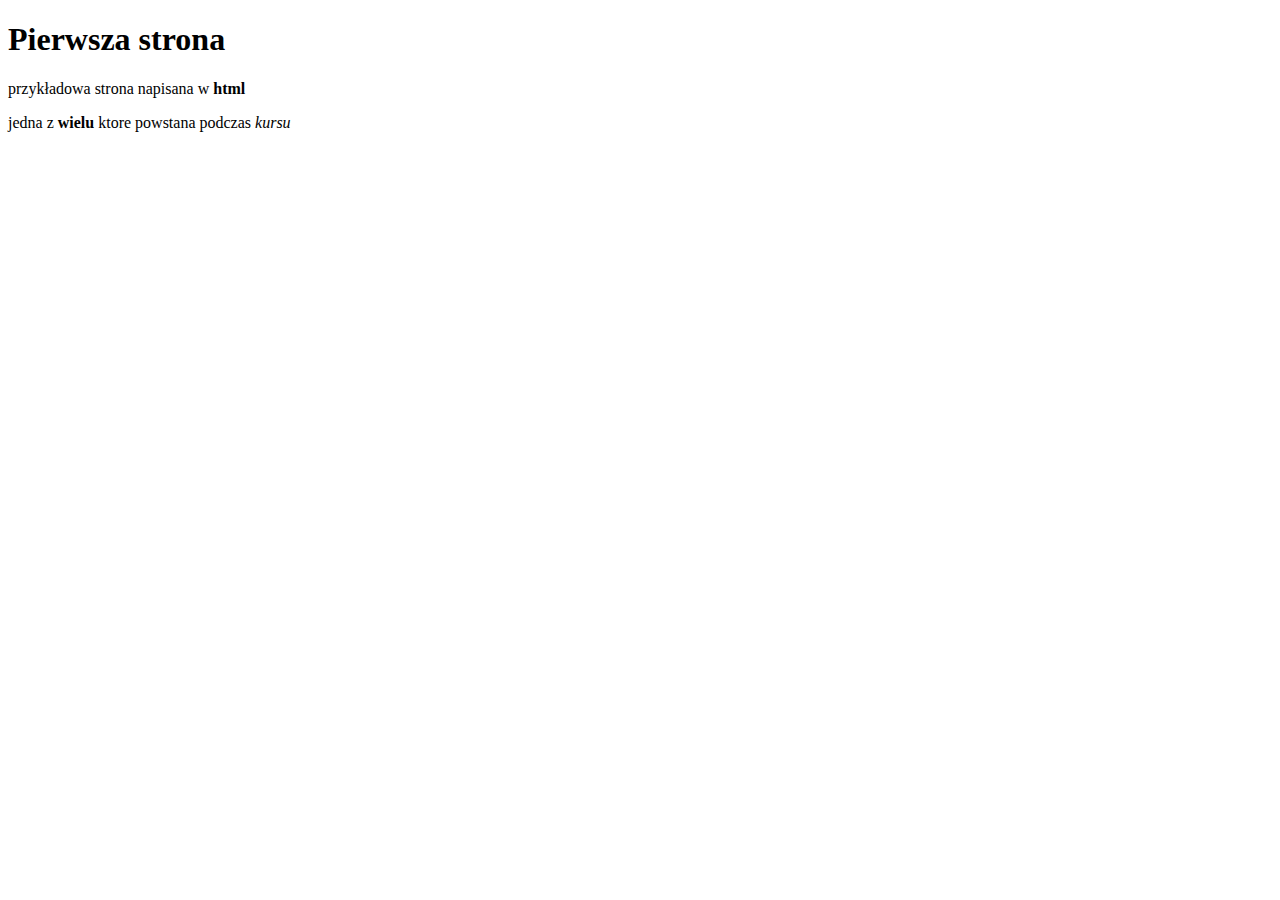
<file: index.html>
<!DOCTYPE html>
<html lang="en">
<head>
    <meta charset="UTF-8">
    <meta name="viewport" content="width=device-width, initial-scale=1.0">
    <title>tekst na html</title>
</head>
<body>
    <h1>Pierwsza strona</h1>
    <p>przykładowa strona napisana w <b>html</b></p>
    <p>jedna z <b>wielu</b> ktore powstana podczas <i>kursu</i></p>
    
</body>
</html>
</file>
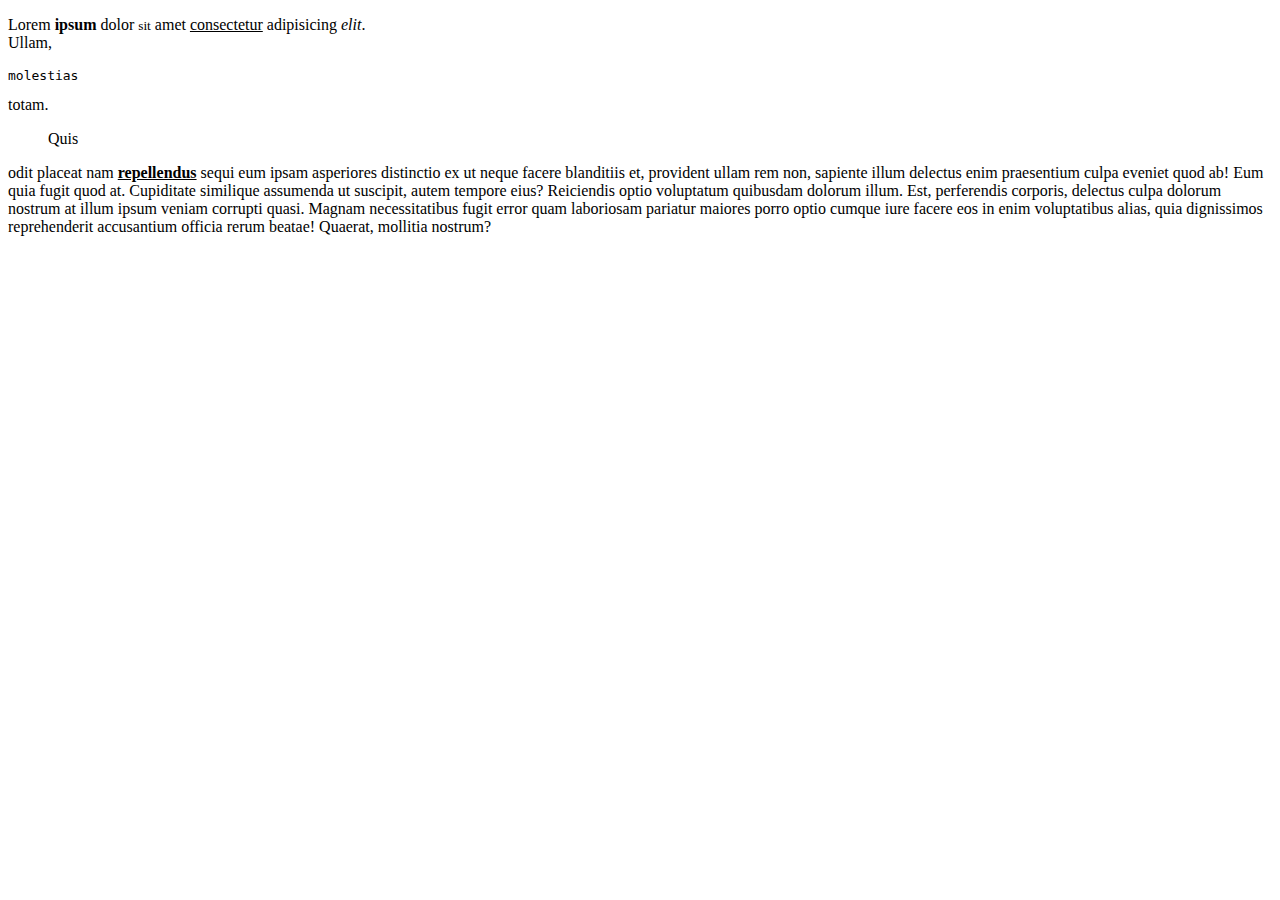
<file: format text.html>
<!DOCTYPE html>
<html lang="en">
<head>
    <meta charset="UTF-8">
    <meta name="viewport" content="width=device-width, initial-scale=1.0">
    <title>Document</title>
</head>
<body>
    <p>Lorem <b>ipsum</b> dolor <small>sit</small> amet <u>consectetur</u> adipisicing <i>elit</i>. <br>Ullam, <pre>molestias</pre> totam. <blockquote cite="https://">Quis</blockquote> odit placeat nam <b><u>repellendus</u></b> sequi eum ipsam asperiores distinctio ex ut neque facere blanditiis et, provident ullam rem non, sapiente illum delectus enim praesentium culpa eveniet quod ab! Eum quia fugit quod at. Cupiditate similique assumenda ut suscipit, autem tempore eius? Reiciendis optio voluptatum quibusdam dolorum illum. Est, perferendis corporis, delectus culpa dolorum nostrum at illum ipsum veniam corrupti quasi. Magnam necessitatibus fugit error quam laboriosam pariatur maiores porro optio cumque iure facere eos in enim voluptatibus alias, quia dignissimos reprehenderit accusantium officia rerum beatae! Quaerat, mollitia nostrum?</p>
</body>
</html>
</file>
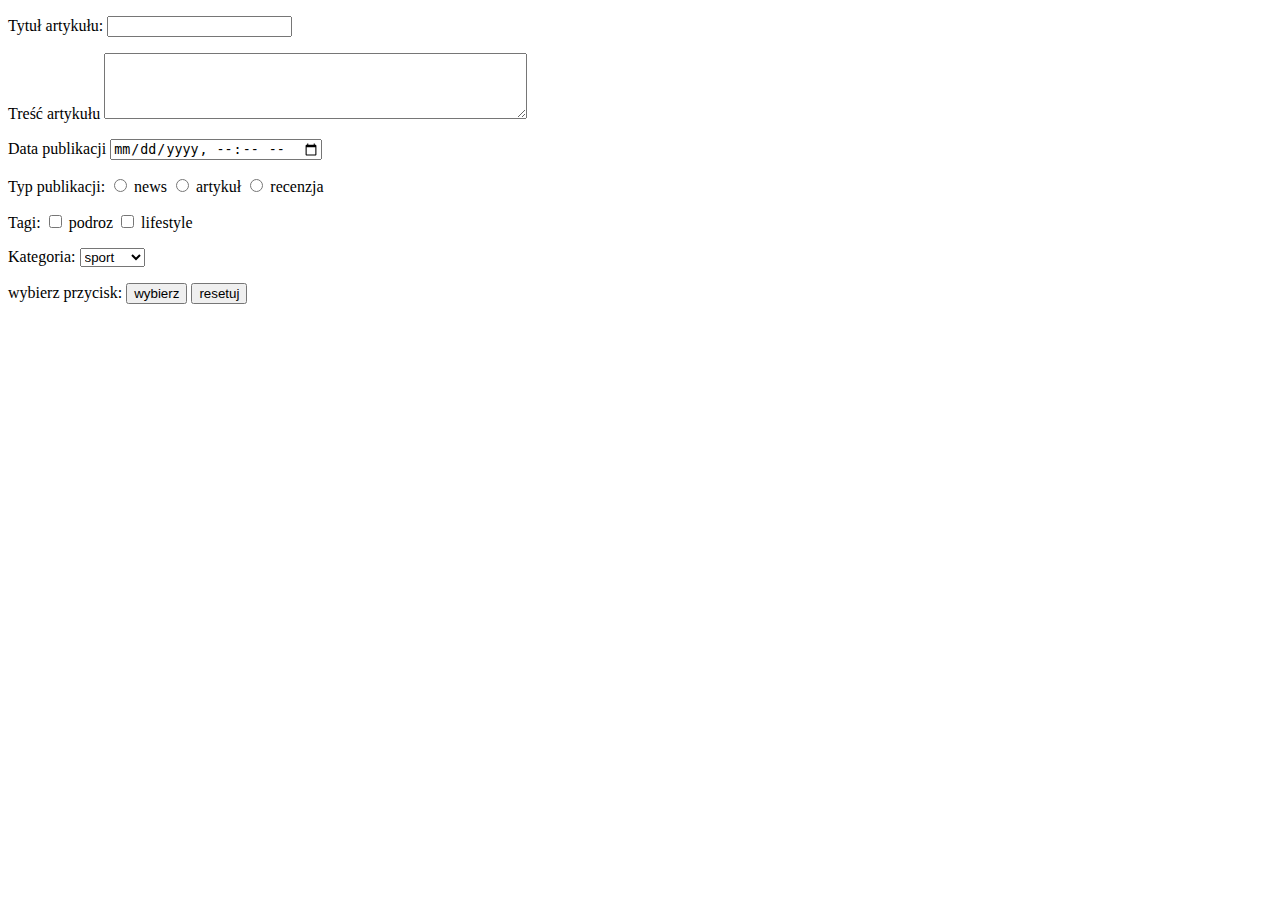
<file: formtest.html>
<!DOCTYPE html>
<html lang="en">
<head>
    <meta charset="UTF-8">
    <meta name="viewport" content="width=device-width, initial-scale=1.0">
    <title>Document</title>
</head>
<body>
    <form action="new_article.php" method="POST">
        <p>
            <label for="title">Tytuł artykułu:</label>
            <input type="text" name="title" id="title">
        </p>
        <p>
            <label for="content">Treść artykułu</label>
                <textarea name="content" id="content" cols="50" rows="4"></textarea>
        </p>
        <p>
            <label for="publication-date">Data publikacji</label>
            <input type="datetime-local" name="publication-date" id="publication-date">
        </p>
        <p>
            Typ publikacji:
            <input type="radio" name="type" id="news" value="news">
            <label for="news">news</label>
            <input type="radio" name="type" id="article" value="article">
            <label for="article">artykuł</label>
            <input type="radio" name="type" id="recenzja" value="recenzja">
            <label for="recenzja">recenzja</label>
        </p>
        <p>
            Tagi:
            <input type="checkbox" name="tag" id="journey" value="journey">
            <label for="journey">podroz</label>
            <input type="checkbox" name="tag" id="lifestyle" value="lifestyle">
            <label for="lifestyle">lifestyle</label>
        </p>
        <p>
            <label for="category">Kategoria</label>:
            <select name="category" id="category">
                <option value="sport">sport</option>
                <option value="historia">historia</option>
            </select>
        </p>
        <p>
            <label for="przycisk">wybierz przycisk:</label>
            <button type="submit">wybierz</button>
            <button type="reset">resetuj</button>
        </p>

    </form>
</body>
</html>
</file>
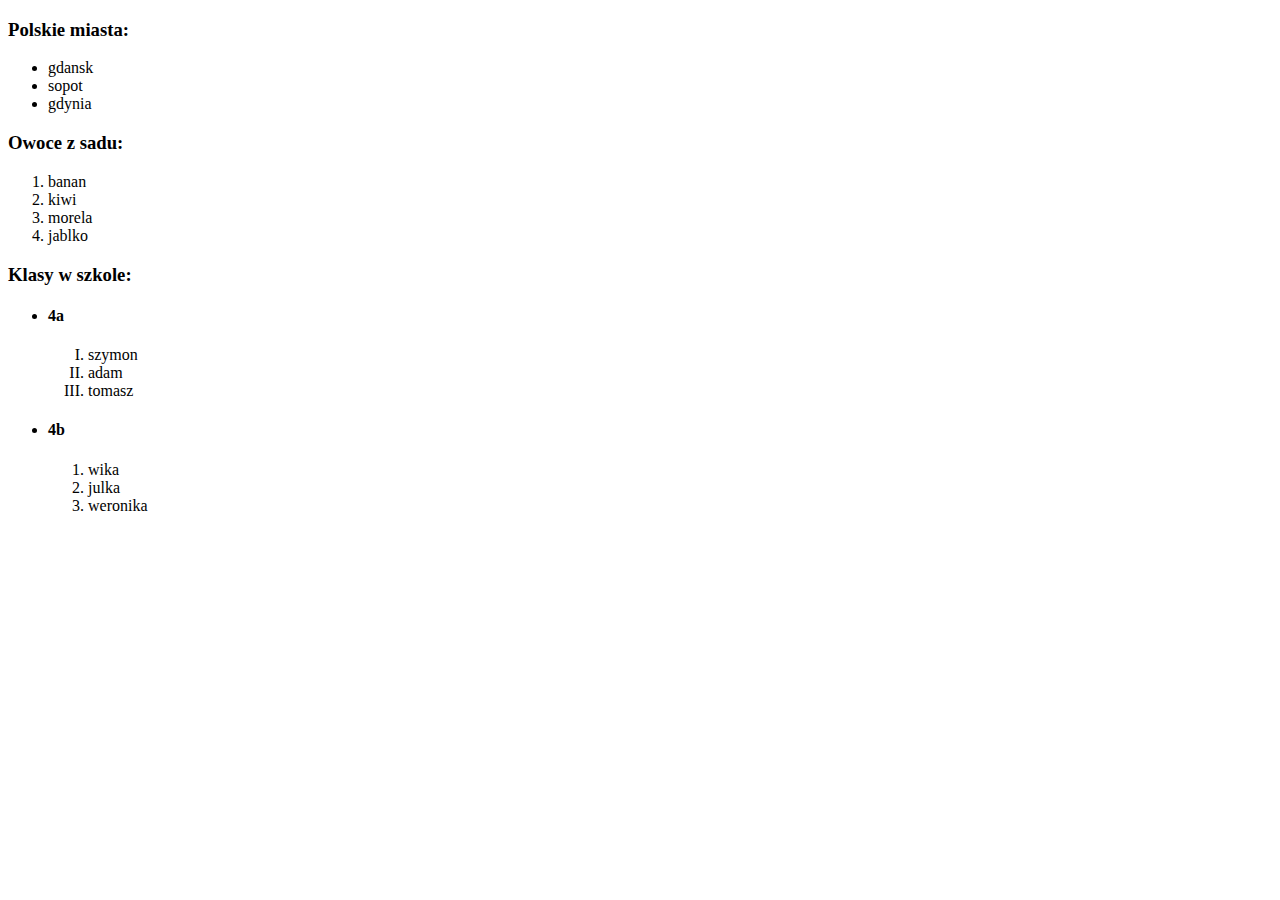
<file: lists.html>
<!DOCTYPE html>
<html lang="en">
<head>
    <meta charset="UTF-8">
    <meta name="viewport" content="width=device-width, initial-scale=1.0">
    <title>Document</title>
</head>
<body>
    <h3>Polskie miasta:</h3>
    <ul>
        <li>gdansk</li>
        <li>sopot</li>
        <li>gdynia</li>
    </ul>
    

    <h3>Owoce z sadu:</h3>
    <ol>
        <li>banan</li>
        <li>kiwi</li>
        <li>morela</li>
        <li>jablko</li>
    </ol>

    <h3>Klasy w szkole:</h3>
    <ul>
        <li>
            <h4>4a</h4>
            <ol type="I">
                <li>szymon</li>
                <li>adam</li>
                <li>tomasz</li>
            </ol>
        </li>
        <li>
            <h4>4b</h4>
            <ol>
                <li>wika</li>
                <li>julka</li>
                <li>weronika</li>
            </ol>
        </li>
    </ul>
</body>
</html>
</file>
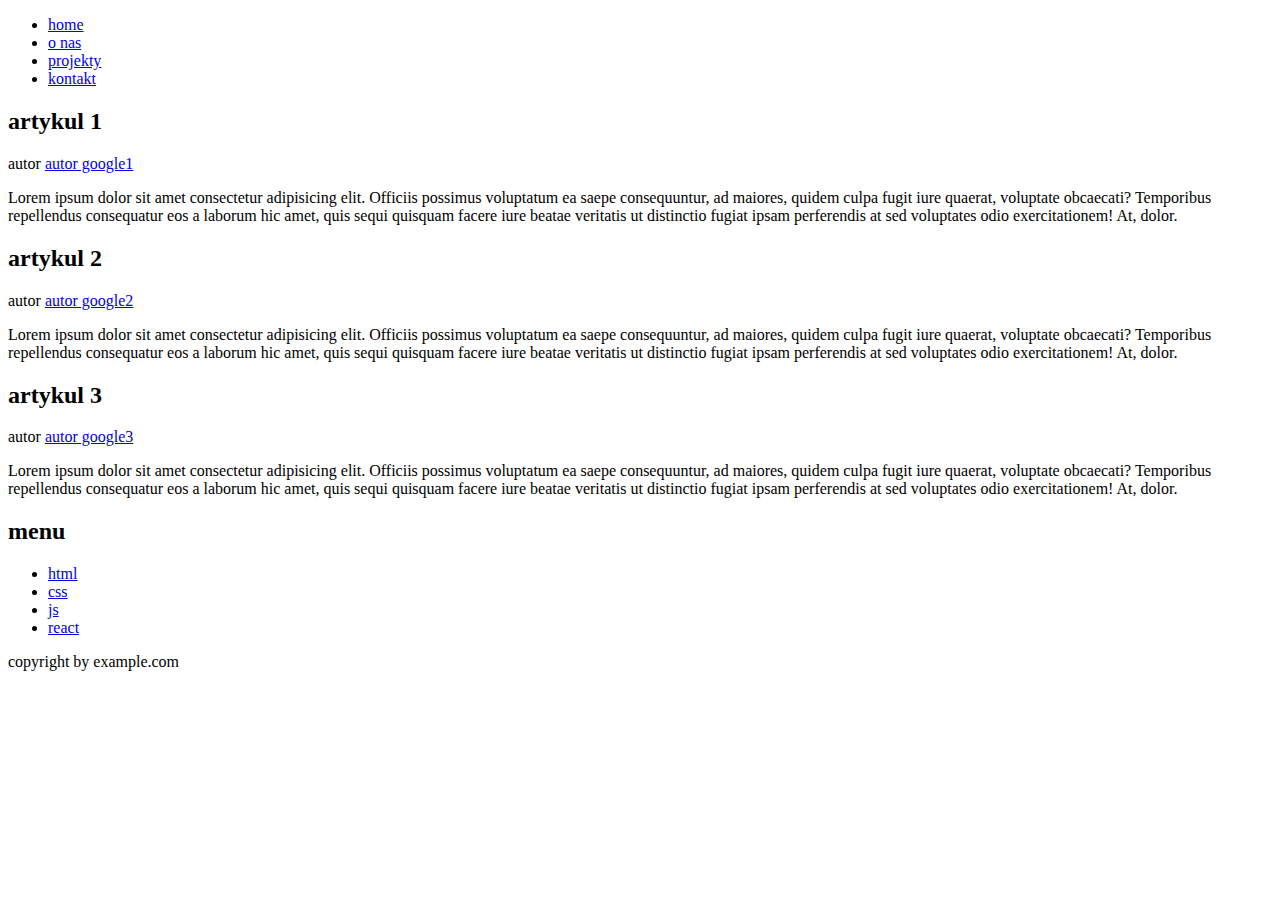
<file: page structure.html>
<!DOCTYPE html>
<html lang="en">
<head>
    <meta charset="UTF-8">
    <meta name="viewport" content="width=device-width, initial-scale=1.0">
    <title>Document</title>
    <script></script>
    <link rel="stylesheet" href="style.css">
</head>
<body>
    <header>
        <nav>
            <ul>
                <li><a href="projects.html">home</a></li>
                <li><a href="projects.html">o nas</a></li>
                <li><a href="projects.html">projekty</a></li>
                <li><a href="projects.html">kontakt</a></li>
            </ul>
        </nav>
    </header>
    <main>
        <article>
            <header>
                <nav>
                    <h2>artykul 1</h2>
                    <p>autor <a href="https//:www.google.com">autor google1</a></p>
                </nav>
            </header>
            Lorem ipsum dolor sit amet consectetur adipisicing elit. Officiis possimus voluptatum ea saepe consequuntur, ad maiores, quidem culpa fugit iure quaerat, voluptate obcaecati? Temporibus repellendus consequatur eos a laborum hic amet, quis sequi quisquam facere iure beatae veritatis ut distinctio fugiat ipsam perferendis at sed voluptates odio exercitationem! At, dolor.
        </article>
        <article>
            <header>
                <nav>
                    <h2>artykul 2</h2>
                    <p>autor <a href="https//:www.google.com">autor google2</a></p>
                </nav>
            </header>
            Lorem ipsum dolor sit amet consectetur adipisicing elit. Officiis possimus voluptatum ea saepe consequuntur, ad maiores, quidem culpa fugit iure quaerat, voluptate obcaecati? Temporibus repellendus consequatur eos a laborum hic amet, quis sequi quisquam facere iure beatae veritatis ut distinctio fugiat ipsam perferendis at sed voluptates odio exercitationem! At, dolor.
        </article>
        <article>
            <header>
                <nav>
                    <h2>artykul 3</h2>
                    <p>autor <a href="https//:www.google.com">autor google3</a></p>
                </nav>
            </header>
            Lorem ipsum dolor sit amet consectetur adipisicing elit. Officiis possimus voluptatum ea saepe consequuntur, ad maiores, quidem culpa fugit iure quaerat, voluptate obcaecati? Temporibus repellendus consequatur eos a laborum hic amet, quis sequi quisquam facere iure beatae veritatis ut distinctio fugiat ipsam perferendis at sed voluptates odio exercitationem! At, dolor.
        </article>
    </main>
    <aside>
        <h2>menu</h2>
        <ul>
            <li><a href="#">html</a></li>
            <li><a href="#">css</a></li>
            <li><a href="#">js</a></li>
            <li><a href="#">react</a></li>
        </ul>
    </aside>
    <footer>
        <p>copyright by example.com</p>
    </footer>
    
</body>
</html>
</file>
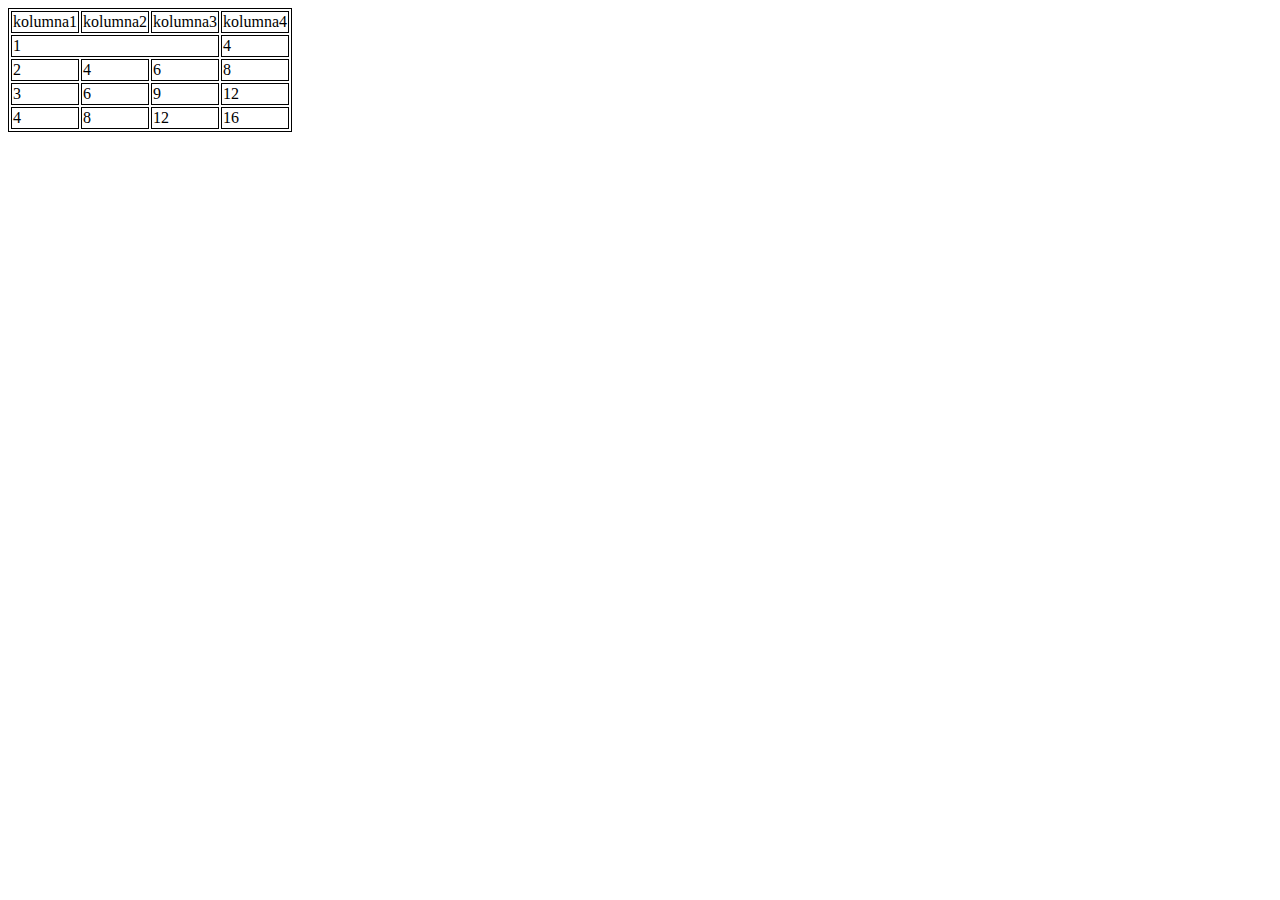
<file: tabele.html>
<!DOCTYPE html>
<html lang="en">
<head>
    <meta charset="UTF-8">
    <meta name="viewport" content="width=device-width, initial-scale=1.0">
    <title>Document</title>
</head>
<style>
    td, table {
        border: 1px solid black;
    }
</style>
<body>
    <table>
        <thead>
            <tr>
                <td>kolumna1</td>
                <td>kolumna2</td>
                <td>kolumna3</td>
                <td>kolumna4</td>
            </tr>
        </thead>
        <tr>
            <td colspan="3">1</td>
            <td>4</td>
        </tr>
        <tr>
            <td>2</td>
            <td>4</td>
            <td>6</td>
            <td>8</td>
        </tr>
        <tr>
            <td>3</td>
            <td>6</td>
            <td>9</td>
            <td>12</td>
        </tr>
        <tr>
            <td>4</td>
            <td>8</td>
            <td>12</td>
            <td>16</td>
        </tr>
    </table>
</body>
</html>
</file>
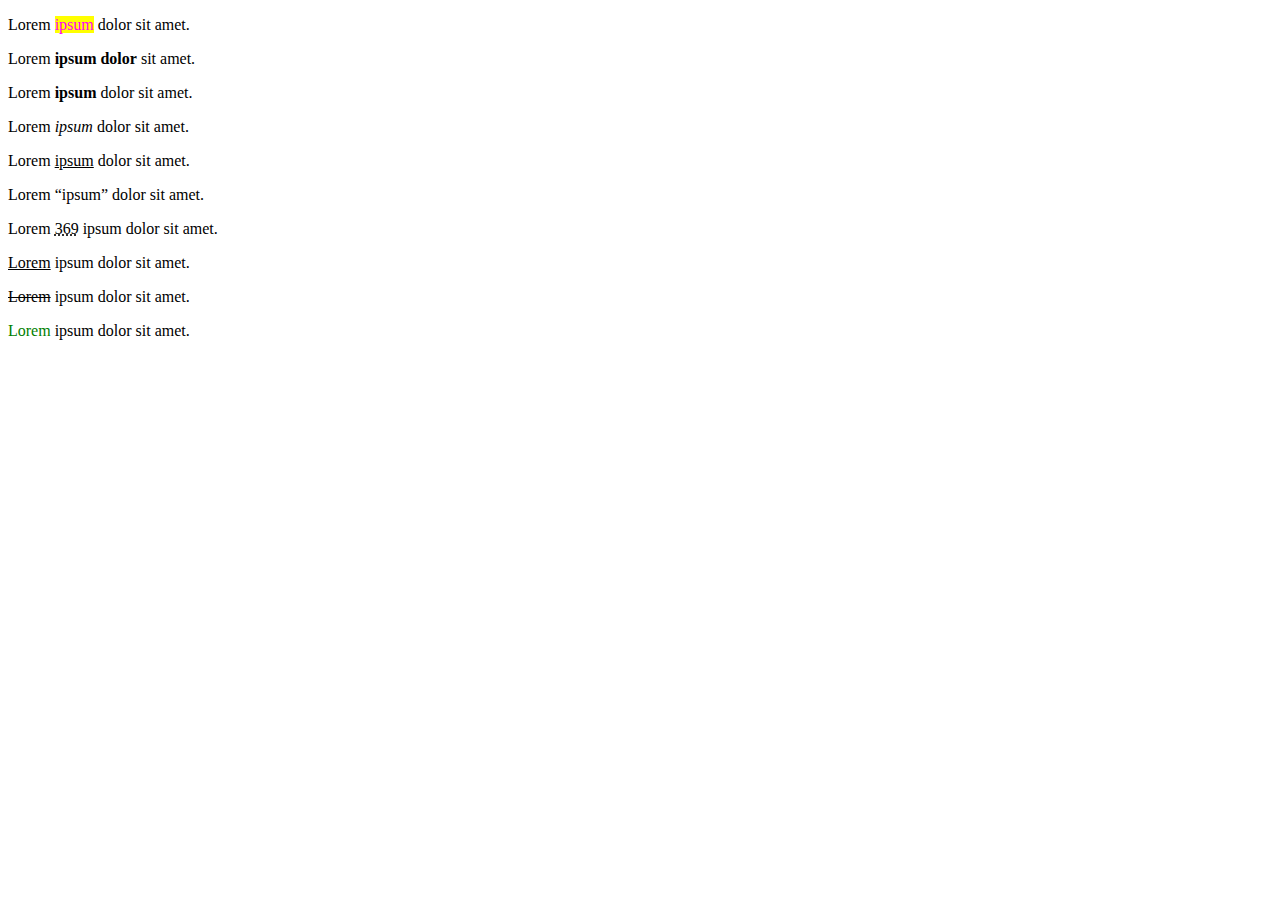
<file: text_formatting.html>
<!DOCTYPE html>
<html lang="en">
<head>
    <meta charset="UTF-8">
    <meta name="viewport" content="width=device-width, initial-scale=1.0">
    <title>Document</title>
    <style>
        mark{
            color: rgb(255, 0, 247);
        }
        span{
            color: green;
        }
    </style>
</head>
<body>
    <p>Lorem <mark>ipsum</mark> dolor sit amet.</p>    
    <p>Lorem <b>ipsum dolor</b> sit amet.</p>    
    <p>Lorem <strong>ipsum</strong> dolor sit amet.</p>    
    <p>Lorem <em>ipsum</em> dolor sit amet.</p>    
    <p>Lorem <u>ipsum</u> dolor sit amet.</p>    
    <p>Lorem <q cite>ipsum</q> dolor sit amet.</p>    
    <p>Lorem <abbr title="top laner JDG">369</abbr> ipsum dolor sit amet.</p>    
    <p><ins>Lorem</ins> ipsum dolor sit amet.</p>    
    <p><del>Lorem</del> ipsum dolor sit amet.</p>    
    <p><span>Lorem</span> ipsum dolor sit amet.</p>    
</body>
</html>
</file>
<file: style.css>
.unlogged-page-home {
  background-color: #fffbff;
  display: flex;
  flex-direction: row;
  justify-content: center;
  width: 100%;
}

.unlogged-page-home .div {
  background-color: #fffbff;
  overflow: hidden;
  width: 1920px;
  height: 4760px;
  position: relative;
}

.unlogged-page-home .overlap {
  position: absolute;
  width: 1920px;
  height: 100px;
  top: 0;
  left: 10px;
}

.unlogged-page-home .navigation-bar {
  position: absolute;
  width: 1920px;
  height: 100px;
  top: 0;
  left: 0;
  background-color: #04a777;
}

.unlogged-page-home .login-button {
  position: absolute;
  width: 162px;
  height: 52px;
  top: 24px;
  left: 1730px;
}

.unlogged-page-home .overlap-group {
  position: relative;
  width: 160px;
  height: 52px;
  background-color: #03312e;
  border-radius: 24px;
  box-shadow: inset 0px 4px 4px #00000040, 0px 4px 4px #00000040;
}

.unlogged-page-home .text-wrapper {
  position: absolute;
  width: 80px;
  top: 10px;
  left: 40px;
  font-family: "Barlow", Helvetica;
  font-weight: 600;
  color: #fffbff;
  font-size: 24px;
  text-align: center;
  letter-spacing: 0;
  line-height: normal;
}

.unlogged-page-home .sign-in-button {
  position: absolute;
  width: 162px;
  height: 52px;
  top: 24px;
  left: 1540px;
  all: unset;
  box-sizing: border-box;
}

.unlogged-page-home .HPG-logo {
  position: absolute;
  width: 76px;
  height: 76px;
  top: 12px;
  left: 16px;
}

.unlogged-page-home .navbar {
  position: absolute;
  width: 596px;
  height: 36px;
  top: 32px;
  left: 140px;
}

.unlogged-page-home .text-wrapper-2 {
  width: 82px;
  left: 0;
  position: absolute;
  height: 36px;
  top: 0;
  text-shadow: 0px 4px 4px #00000040;
  font-family: "Barlow", Helvetica;
  font-weight: 600;
  color: #ffffff;
  font-size: 32px;
  text-align: center;
  letter-spacing: 0;
  line-height: normal;
  white-space: nowrap;
}

.unlogged-page-home .text-wrapper-3 {
  width: 123px;
  left: 130px;
  position: absolute;
  height: 36px;
  top: 0;
  text-shadow: 0px 4px 4px #00000040;
  font-family: "Barlow", Helvetica;
  font-weight: 600;
  color: #ffffff;
  font-size: 32px;
  text-align: center;
  letter-spacing: 0;
  line-height: normal;
  white-space: nowrap;
}

.unlogged-page-home .text-wrapper-4 {
  position: absolute;
  width: 126px;
  height: 36px;
  top: 0;
  left: 301px;
  text-shadow: 0px 4px 4px #00000040;
  font-family: "Barlow", Helvetica;
  font-weight: 600;
  color: #ffffff;
  font-size: 32px;
  text-align: center;
  letter-spacing: 0;
  line-height: normal;
  white-space: nowrap;
}

.unlogged-page-home .text-wrapper-5 {
  position: absolute;
  width: 113px;
  height: 36px;
  top: 0;
  left: 475px;
  text-shadow: 0px 4px 4px #00000040;
  font-family: "Barlow", Helvetica;
  font-weight: 600;
  color: #ffffff;
  font-size: 32px;
  text-align: center;
  letter-spacing: 0;
  line-height: normal;
  white-space: nowrap;
}

.unlogged-page-home .arrow {
  position: absolute;
  width: 85px;
  height: 1px;
  top: 0;
  left: 1825px;
}

.unlogged-page-home .overlap-2 {
  position: absolute;
  width: 1920px;
  height: 4460px;
  top: 300px;
  left: 0;
}

.unlogged-page-home .home-page-unlogged {
  position: absolute;
  width: 1920px;
  height: 4460px;
  top: 0;
  left: 0;
}

.unlogged-page-home .footer-white {
  position: absolute;
  width: 1920px;
  height: 463px;
  top: 3997px;
  left: 0;
}

.unlogged-page-home .services {
  position: absolute;
  width: 1572px;
  height: 813px;
  top: 947px;
  left: 184px;
}

.unlogged-page-home .bentobox {
  position: absolute;
  width: 704px;
  height: 384px;
  top: 429px;
  left: 868px;
}

.unlogged-page-home .frame {
  height: 384px;
  box-shadow: 0px 4px 4px #00000040;
  background-image: url(https://c.animaapp.com/vTJrwcER/img/rectangle-17.svg);
  background-size: 100% 100%;
}

.unlogged-page-home .overlap-3 {
  position: relative;
  width: 731px;
  height: 361px;
  top: 23px;
  left: 21px;
}

.unlogged-page-home .overlap-group-2 {
  position: absolute;
  width: 731px;
  height: 346px;
  top: 15px;
  left: 0;
}

.unlogged-page-home .pngwing {
  position: absolute;
  width: 400px;
  height: 346px;
  top: 0;
  left: 331px;
}

.unlogged-page-home .p {
  position: absolute;
  width: 312px;
  top: 18px;
  left: 35px;
  background: linear-gradient(180deg, rgb(4, 167, 119) 0%, rgb(15, 235, 170) 100%);
  -webkit-background-clip: text !important;
  background-clip: text;
  -webkit-text-fill-color: transparent;
  text-fill-color: transparent;
  font-family: "Barlow", Helvetica;
  font-weight: 700;
  color: transparent;
  font-size: 70px;
  text-align: center;
  letter-spacing: 0;
  line-height: normal;
}

.unlogged-page-home .text-wrapper-6 {
  position: absolute;
  top: 294px;
  left: 0;
  font-family: "Barlow", Helvetica;
  font-weight: 600;
  color: #03312e;
  font-size: 25px;
  text-align: center;
  letter-spacing: 0;
  line-height: normal;
  white-space: nowrap;
}

.unlogged-page-home .text-wrapper-7 {
  position: absolute;
  top: 0;
  left: 126px;
  font-family: "Barlow", Helvetica;
  font-weight: 600;
  color: #03312e;
  font-size: 25px;
  text-align: center;
  letter-spacing: 0;
  line-height: normal;
  white-space: nowrap;
}

.unlogged-page-home .overlap-wrapper {
  position: absolute;
  width: 342px;
  height: 75px;
  top: 738px;
  left: 504px;
}

.unlogged-page-home .div-wrapper {
  position: relative;
  width: 340px;
  height: 75px;
  background-color: #f1dabf;
  border-radius: 32px;
  box-shadow: 0px 4px 4px #00000040;
}

.unlogged-page-home .text-wrapper-8 {
  position: absolute;
  height: 30px;
  top: 23px;
  left: 48px;
  font-family: "Barlow", Helvetica;
  font-weight: 600;
  color: #03312e;
  font-size: 25px;
  letter-spacing: 0;
  line-height: normal;
  white-space: nowrap;
}

.unlogged-page-home .overlap-group-wrapper {
  position: absolute;
  width: 482px;
  height: 75px;
  top: 738px;
  left: 0;
}

.unlogged-page-home .overlap-4 {
  position: relative;
  width: 480px;
  height: 75px;
  background-color: #f1dabf;
  border-radius: 32px;
  box-shadow: 0px 4px 4px #00000040;
}

.unlogged-page-home .text-wrapper-9 {
  position: absolute;
  width: 361px;
  height: 30px;
  top: 23px;
  left: 60px;
  font-family: "Barlow", Helvetica;
  font-weight: 600;
  color: #03312e;
  font-size: 28px;
  letter-spacing: 0;
  line-height: normal;
  white-space: nowrap;
}

.unlogged-page-home .img {
  position: absolute;
  width: 348px;
  height: 293px;
  top: 429px;
  left: 500px;
}

.unlogged-page-home .bentobox-2 {
  position: absolute;
  width: 486px;
  height: 285px;
  top: 429px;
  left: 0;
}

.unlogged-page-home .overlap-5 {
  position: relative;
  width: 480px;
  height: 285px;
  background-color: #f1dabf;
  border-radius: 32px;
  box-shadow: 0px 4px 4px #00000040;
}

.unlogged-page-home .text-wrapper-10 {
  position: absolute;
  height: 30px;
  top: 16px;
  left: 209px;
  font-family: "Barlow", Helvetica;
  font-weight: 600;
  color: #03312e;
  font-size: 25px;
  letter-spacing: 0;
  line-height: normal;
  white-space: nowrap;
}

.unlogged-page-home .text-wrapper-11 {
  position: absolute;
  width: 426px;
  height: 169px;
  top: 58px;
  left: 27px;
  background: linear-gradient(180deg, rgb(4, 167, 119) 0%, rgb(15, 235, 170) 100%);
  -webkit-background-clip: text !important;
  background-clip: text;
  -webkit-text-fill-color: transparent;
  text-fill-color: transparent;
  font-family: "Barlow", Helvetica;
  font-weight: 700;
  color: transparent;
  font-size: 72px;
  text-align: center;
  letter-spacing: 0;
  line-height: normal;
}

.unlogged-page-home .text-wrapper-12 {
  position: absolute;
  height: 30px;
  top: 239px;
  left: 177px;
  font-family: "Barlow", Helvetica;
  font-weight: 600;
  color: #03312e;
  font-size: 25px;
  text-align: center;
  letter-spacing: 0;
  line-height: normal;
  white-space: nowrap;
}

.unlogged-page-home .bentobox-3 {
  position: absolute;
  width: 346px;
  height: 240px;
  top: 165px;
  left: 1232px;
  box-shadow: 0px 4px 4px #00000040;
}

.unlogged-page-home .overlap-6 {
  position: relative;
  width: 340px;
  height: 240px;
  background-image: url(https://c.animaapp.com/vTJrwcER/img/rectangle-12.svg);
  background-size: 100% 100%;
}

.unlogged-page-home .text-wrapper-13 {
  position: absolute;
  height: 30px;
  top: 194px;
  left: 97px;
  font-family: "Barlow", Helvetica;
  font-weight: 600;
  color: #03312e;
  font-size: 25px;
  letter-spacing: 0;
  line-height: normal;
  white-space: nowrap;
}

.unlogged-page-home .text-wrapper-14 {
  position: absolute;
  top: 16px;
  left: 141px;
  font-family: "Barlow", Helvetica;
  font-weight: 600;
  color: #03312e;
  font-size: 25px;
  letter-spacing: 0;
  line-height: normal;
  white-space: nowrap;
}

.unlogged-page-home .text-wrapper-15 {
  position: absolute;
  width: 64px;
  height: 100px;
  top: 70px;
  left: 138px;
  background: linear-gradient(180deg, rgb(4, 167, 119) 0%, rgb(4, 167, 119) 0.01%, rgb(14.68, 234.81, 169.99) 100%);
  -webkit-background-clip: text !important;
  background-clip: text;
  -webkit-text-fill-color: transparent;
  text-fill-color: transparent;
  font-family: "Barlow", Helvetica;
  font-weight: 700;
  color: transparent;
  font-size: 120px;
  letter-spacing: 0;
  line-height: normal;
  white-space: nowrap;
}

.unlogged-page-home .bentobox-4 {
  position: absolute;
  width: 346px;
  height: 240px;
  top: 165px;
  left: 868px;
  box-shadow: 0px 4px 4px #00000040;
}

.unlogged-page-home .text-wrapper-16 {
  position: absolute;
  height: 30px;
  top: 16px;
  left: 103px;
  font-family: "Barlow", Helvetica;
  font-weight: 600;
  color: #03312e;
  font-size: 25px;
  letter-spacing: 0;
  line-height: normal;
  white-space: nowrap;
}

.unlogged-page-home .text-wrapper-17 {
  position: absolute;
  width: 64px;
  height: 100px;
  top: 70px;
  left: 138px;
  background: linear-gradient(180deg, rgb(4, 167, 119) 0%, rgb(15, 235, 170) 100%);
  -webkit-background-clip: text !important;
  background-clip: text;
  -webkit-text-fill-color: transparent;
  text-fill-color: transparent;
  font-family: "Barlow", Helvetica;
  font-weight: 700;
  color: transparent;
  font-size: 120px;
  letter-spacing: 0;
  line-height: normal;
  white-space: nowrap;
}

.unlogged-page-home .text-wrapper-18 {
  position: absolute;
  height: 30px;
  top: 194px;
  left: 38px;
  font-family: "Barlow", Helvetica;
  font-weight: 600;
  color: #03312e;
  font-size: 25px;
  letter-spacing: 0;
  line-height: normal;
  white-space: nowrap;
}

.unlogged-page-home .bentobox-5 {
  position: absolute;
  width: 488px;
  height: 248px;
  top: 165px;
  left: 360px;
}

.unlogged-page-home .bentobox-6 {
  position: absolute;
  width: 342px;
  height: 240px;
  top: 165px;
  left: 0;
}

.unlogged-page-home .overlap-7 {
  position: relative;
  width: 348px;
  height: 248px;
  left: -4px;
  background-image: url(https://c.animaapp.com/vTJrwcER/img/rectangle-14.svg);
  background-size: 100% 100%;
}

.unlogged-page-home .toppng {
  position: absolute;
  width: 140px;
  height: 136px;
  top: 39px;
  left: 104px;
  object-fit: cover;
}

.unlogged-page-home .text-wrapper-19 {
  position: absolute;
  height: 30px;
  top: 194px;
  left: 52px;
  font-family: "Barlow", Helvetica;
  font-weight: 600;
  color: #03312e;
  font-size: 25px;
  letter-spacing: 0;
  line-height: normal;
  white-space: nowrap;
}

.unlogged-page-home .div-2 {
  position: absolute;
  width: 211px;
  height: 65px;
  top: 0;
  left: 0;
}

.unlogged-page-home .text-wrapper-20 {
  position: absolute;
  top: 0;
  left: 0;
  font-family: "Barlow", Helvetica;
  font-weight: 500;
  color: #000000;
  font-size: 48px;
  letter-spacing: 0;
  line-height: normal;
}

.unlogged-page-home .line {
  position: absolute;
  width: 209px;
  height: 5px;
  top: 60px;
  left: 0;
}

.unlogged-page-home .home {
  position: absolute;
  width: 1636px;
  height: 580px;
  top: 0;
  left: 184px;
}

.unlogged-page-home .main-page-photo {
  width: 580px;
  height: 580px;
  left: 1056px;
  position: absolute;
  top: 0;
}

.unlogged-page-home .overlap-group-3 {
  position: relative;
  height: 580px;
}

.unlogged-page-home .shadow {
  top: 100px;
  left: 100px;
  background-color: #f1dabf;
  position: absolute;
  width: 480px;
  height: 480px;
  border-radius: 32px;
}

.unlogged-page-home .shadow-bg {
  top: 50px;
  left: 50px;
  background-color: #92817a;
  position: absolute;
  width: 480px;
  height: 480px;
  border-radius: 32px;
}

.unlogged-page-home .main-page-picture {
  width: 480px;
  height: 480px;
  left: 0;
  object-fit: cover;
  position: absolute;
  top: 0;
}

.unlogged-page-home .main-page-text {
  position: absolute;
  width: 804px;
  height: 416px;
  top: 64px;
  left: 0;
}

.unlogged-page-home .text-wrapper-21 {
  position: absolute;
  width: 800px;
  height: 160px;
  top: 0;
  left: 0;
  font-family: "Barlow", Helvetica;
  font-weight: 400;
  color: #000000;
  font-size: 70px;
  letter-spacing: 0;
  line-height: normal;
}

.unlogged-page-home .text-wrapper-22 {
  position: absolute;
  width: 605px;
  height: 96px;
  top: 200px;
  left: 0;
  font-family: "Barlow", Helvetica;
  font-weight: 300;
  color: #000000;
  font-size: 40px;
  letter-spacing: 0;
  line-height: normal;
}

.unlogged-page-home .our-offet-button {
  position: absolute;
  width: 320px;
  height: 80px;
  top: 336px;
  left: 0;
  background-color: #04a777;
  border-radius: 32px;
}

.unlogged-page-home .text-wrapper-23 {
  position: absolute;
  height: 38px;
  top: 20px;
  left: 51px;
  font-family: "Barlow", Helvetica;
  font-weight: 600;
  color: #ffffff;
  font-size: 32px;
  letter-spacing: 0;
  line-height: normal;
  white-space: nowrap;
}

.unlogged-page-home .about-us-section {
  position: absolute;
  width: 1638px;
  height: 818px;
  top: 2027px;
  left: 120px;
}

.unlogged-page-home .main-page-photo-2 {
  position: absolute;
  width: 580px;
  height: 580px;
  top: 238px;
  left: 0;
}

.unlogged-page-home .shadow-2 {
  position: absolute;
  width: 480px;
  height: 480px;
  top: 100px;
  left: 0;
  background-color: #f1dabf;
  border-radius: 32px;
}

.unlogged-page-home .main-page-picture-2 {
  position: absolute;
  width: 480px;
  height: 480px;
  top: 0;
  left: 100px;
  object-fit: cover;
}

.unlogged-page-home .welcome-to {
  position: absolute;
  width: 904px;
  height: 473px;
  top: 279px;
  left: 732px;
  font-family: "Barlow", Helvetica;
  font-weight: 400;
  color: transparent;
  font-size: 48px;
  text-align: right;
  letter-spacing: 0;
  line-height: 48px;
}

.unlogged-page-home .span {
  font-weight: 500;
  color: #000000;
  line-height: 20px;
}

.unlogged-page-home .text-wrapper-24 {
  font-weight: 500;
  color: #04a777;
  line-height: 20px;
}

.unlogged-page-home .text-wrapper-25 {
  font-weight: 500;
  color: #000000;
}

.unlogged-page-home .text-wrapper-26 {
  font-weight: 300;
  color: #000000;
  font-size: 32px;
}

.unlogged-page-home .text-wrapper-27 {
  font-weight: 500;
  color: #04a777;
  font-size: 32px;
}

.unlogged-page-home .about-us-title {
  position: absolute;
  width: 211px;
  height: 65px;
  top: 0;
  left: 64px;
}

.unlogged-page-home .contact-section {
  position: absolute;
  width: 1268px;
  height: 740px;
  top: 3107px;
  left: 174px;
}

.unlogged-page-home .text-wrapper-28 {
  position: absolute;
  top: 73px;
  left: 0;
  font-family: "Barlow", Helvetica;
  font-weight: 400;
  color: #000000;
  font-size: 24px;
  letter-spacing: 0;
  line-height: normal;
}

.unlogged-page-home .contact-form {
  position: absolute;
  width: 1000px;
  height: 530px;
  top: 210px;
  left: 266px;
}

.unlogged-page-home .contact-name-section {
  position: absolute;
  width: 1002px;
  height: 80px;
  top: 0;
  left: 0;
}

.unlogged-page-home .overlap-group-4 {
  position: relative;
  width: 1006px;
  height: 86px;
  top: -3px;
  left: -3px;
  background-color: #f1dabf;
  border-radius: 32px 32px 0px 0px;
  border: 3px solid;
  border-color: #03312e;
}

.unlogged-page-home .text-wrapper-29 {
  position: absolute;
  top: 21px;
  left: 34px;
  font-family: "Barlow", Helvetica;
  font-weight: 500;
  color: #8a8a8a;
  font-size: 32px;
  letter-spacing: 0;
  line-height: normal;
  white-space: nowrap;
}

.unlogged-page-home .contact-email {
  position: absolute;
  width: 1002px;
  height: 80px;
  top: 104px;
  left: 0;
}

.unlogged-page-home .overlap-8 {
  position: relative;
  width: 1006px;
  height: 86px;
  top: -3px;
  left: -3px;
  background-color: #f1dabf;
  border: 3px solid;
  border-color: #03312e;
}

.unlogged-page-home .contact-message {
  position: absolute;
  width: 1002px;
  height: 322px;
  top: 208px;
  left: 0;
}

.unlogged-page-home .overlap-9 {
  position: relative;
  width: 1006px;
  height: 328px;
  top: -3px;
  left: -3px;
  background-color: #f1dabf;
  border-radius: 0px 0px 32px 32px;
  border: 3px solid;
  border-color: #03312e;
}

.unlogged-page-home .button {
  position: absolute;
  width: 322px;
  height: 80px;
  top: 3894px;
  left: 800px;
  all: unset;
  box-sizing: border-box;
}

.unlogged-page-home .overlap-10 {
  position: relative;
  width: 320px;
  height: 80px;
  background-color: #04a777;
  border-radius: 32px;
  box-shadow: 0px 4px 4px #00000040;
}

.unlogged-page-home .text-wrapper-30 {
  position: absolute;
  width: 320px;
  height: 80px;
  top: 0;
  left: 0;
  font-family: "Barlow", Helvetica;
  font-weight: 600;
  color: #fffbff;
  font-size: 35px;
  text-align: center;
  letter-spacing: 0;
  line-height: normal;
}
</file>
